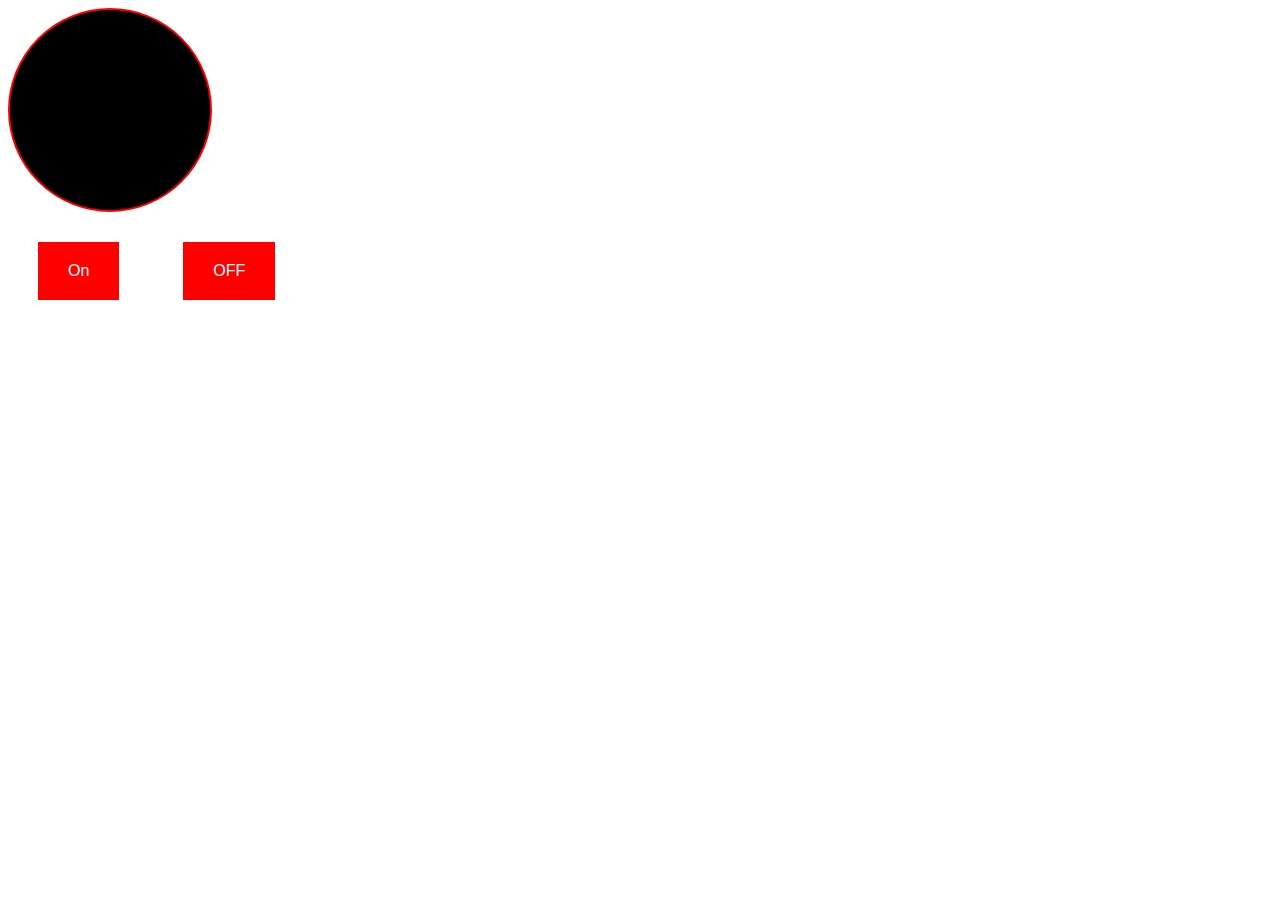
<file: index2.html>
<!DOCTYPE html>
<html lang="en">

<head>
    <meta charset="UTF-8">
    <meta name="viewport" content="width=device-width, initial-scale=1.0">
    <title>Document</title>
    <style>
    .div{
        background-color: black;
        width: 200px;
        height: 200px;
        border-radius: 50%;
        border: 2px solid red;
    }
    .btn, .btnoff{
        border: 0;
        background-color: red;
        font-size: 1rem;
        color: #fff;
        padding: 20px 30px;
        margin: 30px;
    }
    </style>
</head>

<body>
    <div class="div"></div>
    <button class="btn">On</button>
    <button class="btnoff">OFF</button>
    <script src="script.js"></script>
</body>

</html>
</file>
